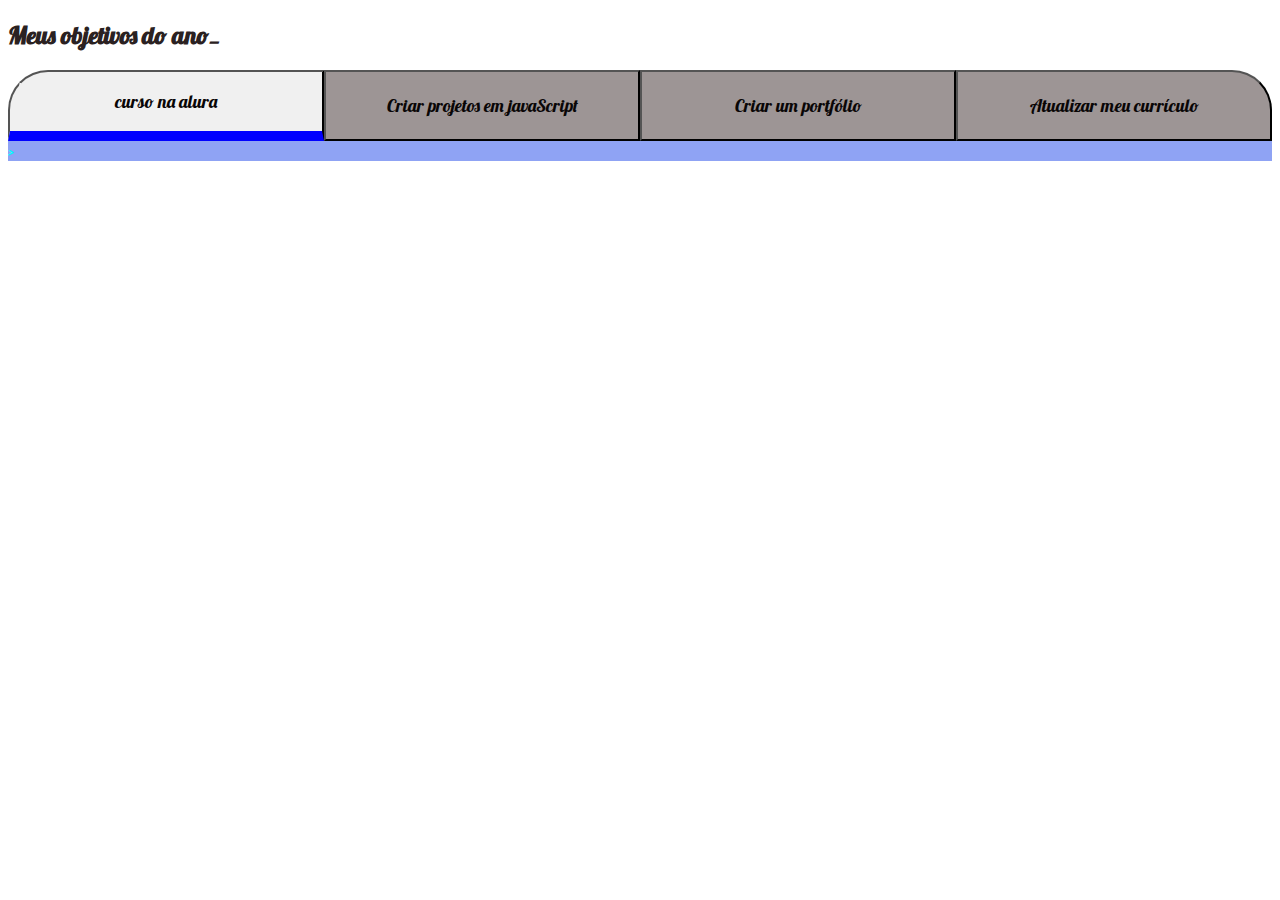
<file: index.html>
<!DOCTYPE html>
<html lang="pt-br">
<head>
    <meta charset="UTF-8">
    <meta name="viewport" content="width=device-width, initial-scale=1.0">
    <title>Meus objetivos do ano</title>
    <link rel="stylesheet" href="style.css">
</head>
<body>
    <section class="conteudo principal"></section>
    <h2 class="titulo principal" >Meus objetivos do ano<span>_</span></h2>
<div class="conteudo"> 
    <div class="botoes">
        <button class='botao ativo'>curso na alura</button>
        <button class='botao'> Criar projetos em javaScript</button>
        <button class='botao'>Criar um portfólio</button>
        <button class='botao'>Atualizar meu currículo</button>
    </div>
      <div class="abas-textos">
          <div class="aba-conteudo">
            <h3 class="aba-conteudo-titulo-principal">estudar 4 cursos na Alura</h3>
            <h4 class="aba-conteudo-titulo-secundario">tempo para completar o objetivo</h4>
            <div class="contador"> 
                <div class="contador-digito">
                  <p class="contador-digito-numero" id="dias0">01</p>
                  <p class="contador-digito-texto">dias</p>
                </div>
                <div class="contador-digito">
                    <p class="contador-digito-numero" id="horas0">02</p>
                    <p class="contador-digito-texto">horas</p>
                </div>
                <div class="contador-digito">
                    <p class="contador-digito-numero" id="minutos0">03</p>
                    <p class="contador-digito-texto">minutos</p>
                </div>
                <div class="contador-digito">
                    <p class="contador-digito-numero" id="segundos0">04</p>
                    <p class="contador-digito-texto">segundos</p>      
                </div>
            </div>> 
          </div>>  
          <div class="aba-conteudo">
            <h3 class="aba-conteudo-titulo-principal">criar 5 projetos em javaScript</h3>
            <h4 class="aba-conteudo-titulo-secundario">tempo para completar o objetivo</h4>
            <div class="contador"> </div>
          </div>
          <div class="aba-conteudo">
             <h3 class="aba-conteudo-titulo-principal">criar um portfolio com os meus 3 melhores projetos</h3>
              <h4 class="aba-conteudo-titulo-secundario">tempo para completar o objetivo</h4>
              <div class="contador"></div>
          </div>
          <div class="aba-conteudo">
                <h3 class="aba-conteudo-titulo-principal">atualizar meu curriculo com os certificados da alura </h3>
                <h4 class="aba-conteudo-titulo-secundario">tempo para completar o objetivo</h4>
                <div class="contador"></div>
           </div>
      </div>
    </div>
</div>
<script src='main.js'></script>
</body>
</html>
</file>
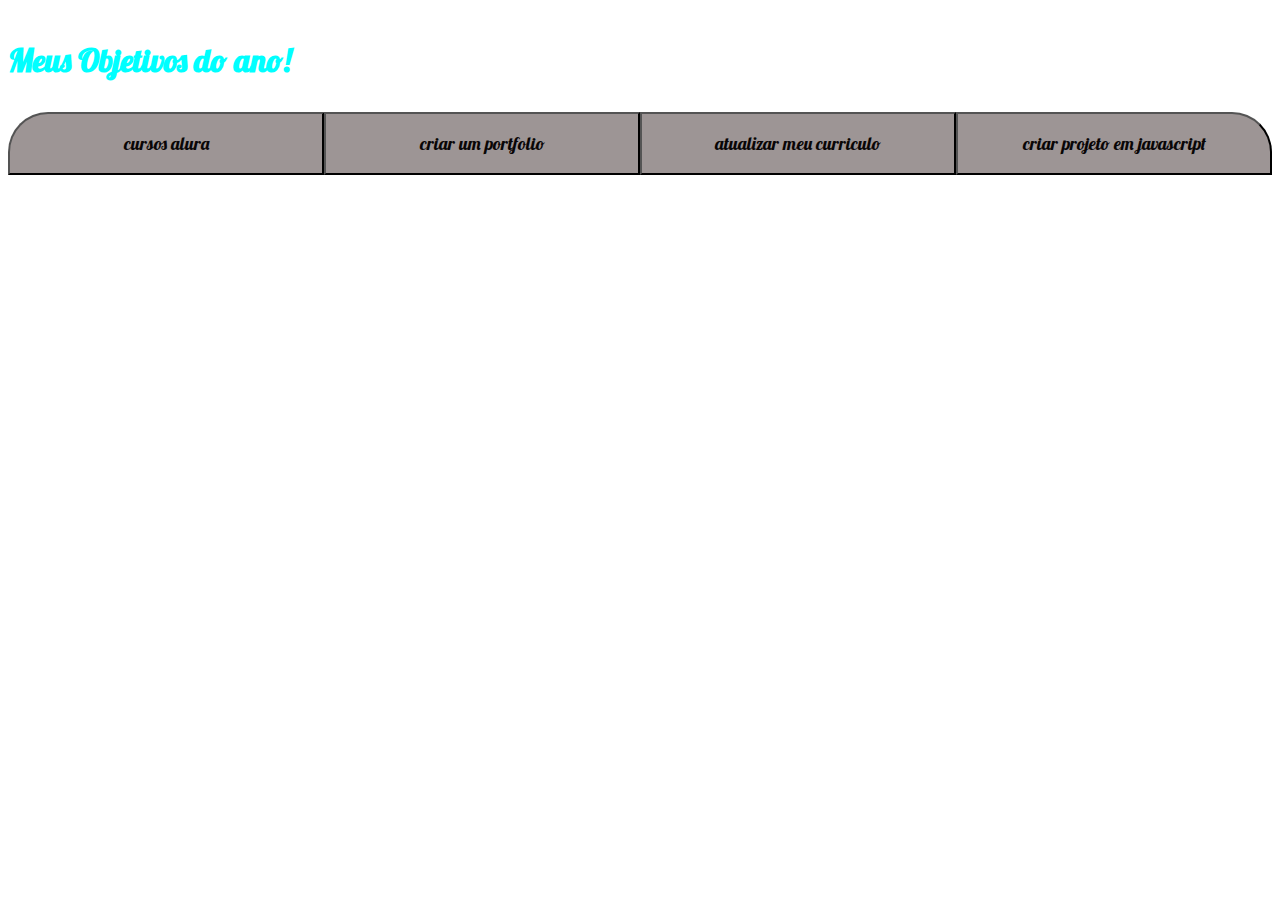
<file: index-2009.html>
<!DOCTYPE html>
<html lang="en">
<head>
    <meta charset="UTF-8">
    <meta name="viewport" content="width=device-width, initial-scale=1.0">
    <title>Meus objetivos do ano</title>
    <link rel="stylesheet" href="style.css">
</head>
<body>
    <section class="conteudo-principal"></section>
    <h3 class="titulo-principal">Meus Objetivos do ano!</h3>    
<div class="conteudo">
    <div class="botoes">
        <button class='botao'>cursos alura</button>
        <button class='botao'>criar um portfolio</button>
        <button class='botao'>atualizar meu curriculo</button>
        <button class='botao'>criar projeto em javascript</button>
    </div>
    <div class="abas-textos">
        <div class="aba-conteudo">
           <h3 class="aba-conteudo-titulo-principal">Estudar 4 cursos na Alura</h3>
           <h4 class="aba-conteudo-titulo-secundario">Tempo para completar o objetivo</h4>
           <div class="contador"></div>
        </div>
        <div class="aba-conteudo">
           <h3 class="aba-conteudo-titulo-principal">Criar 5 projetos em Javascript</h3>
           <h4 class="aba-conteudo-titulo-secundario">Tempo para completar o objetivo</h4>
           <div class="contador"></div>
        </div>
        <div class="aba-conteudo">
            <h3 class="aba-conteudo-titulo-principal">Estudar 4 cursos na Alura</h3>
            <h4 class="aba-conteudo-titulo-secundario">Tempo para completar o objetivo</h4>
            <div class="contador"></div>
        </div>
        <div class="aba-conteudo">
            <h3 class="aba-conteudo-titulo-principal">Criar 5 projetos em Javascript</h3>
            <h4 class="aba-conteudo-titulo-secundario">Tempo para completar o objetivo</h4>
            <div class="contador"></div>
        </div>
   </div>
</div>
<script src='main.js'></script>
</body>

</html>
</file>
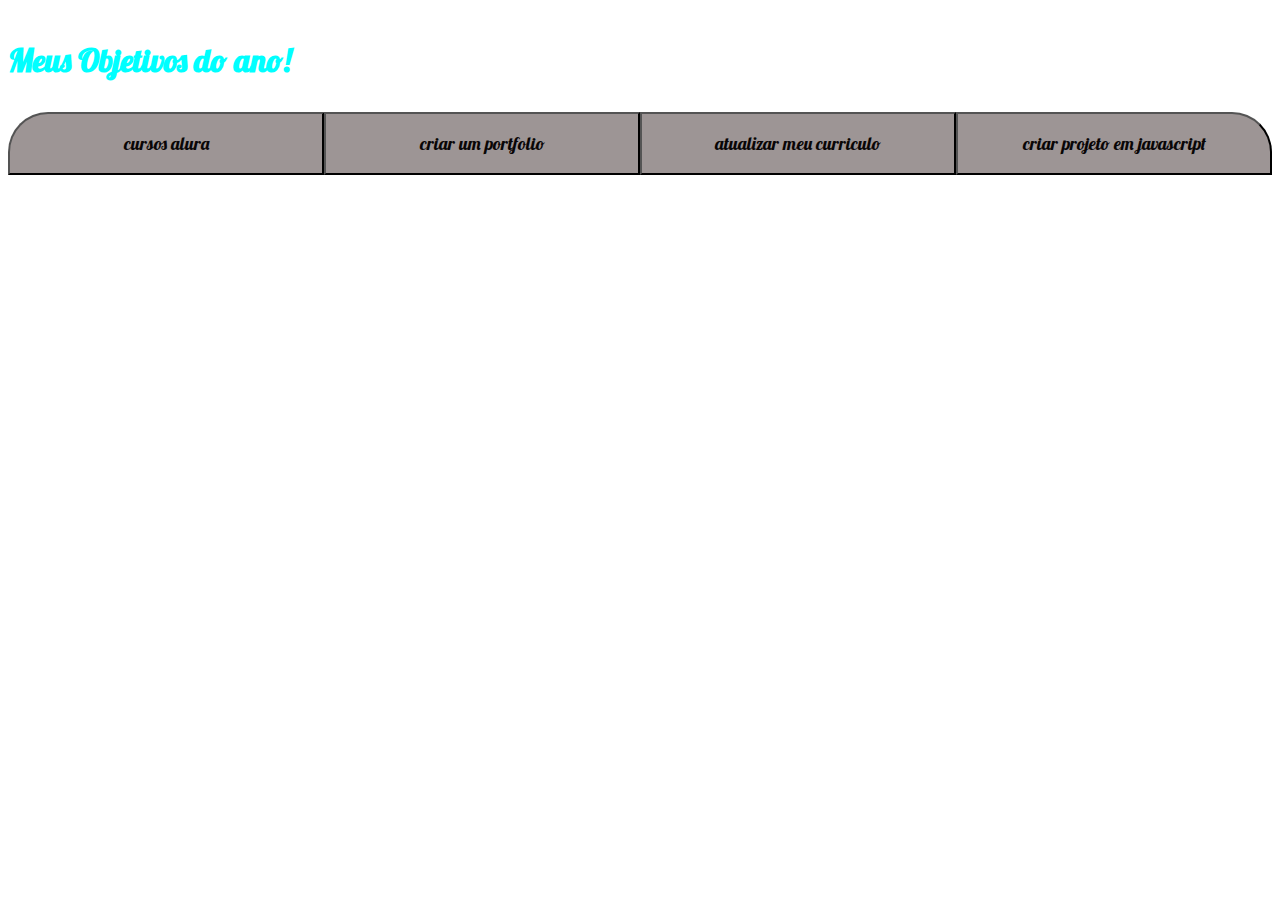
<file: index_0208.html>
<!DOCTYPE html>
<html lang="en">
<head>
    <meta charset="UTF-8">
    <meta name="viewport" content="width=device-width, initial-scale=1.0">
    <title>Meus objetivos do ano</title>
    <link rel="stylesheet" href="style.css">
 </head>
 <body>
    <section class="conteudo-principal"></section>
    <h3 class="titulo-principal">Meus Objetivos do ano!</h3>
<div class="conteudo">
    <div class="botoes">
        <button class="botao">cursos alura</button>
        <button class="botao">criar um portfolio</button>
        <button class="botao">atualizar meu curriculo</button>
        <button class="botao">criar projeto em javascript</button>      
    </div>
       <div class="abas-textos">
            <div class="aba-conteudo">
                <h3 class="aba-conteudo-titulo-principal">estudar 4 cursos na Alura</h3>
                <h4 class="aba-conteudo-titulo-secundario">tempo para completar o objetivo</h4>
                <div class="contador"></div>
            </div>
            <div class="aba-conteudo">
                <h3 class="aba-conteudo-titulo-principal">Criar 5 projetos em javascript</h3>
                <h4 class="aba-conteudo-titulo-secundario">tempo para completar o objetivo</h4>
                <div class="contador"></div>
            </div>
            <div class="aba-conteudo">
                <h3 class="aba-conteudo-titulo-principal">criar um portifolio com os 3 melhores projetos</h3>
                <h4  class="aba-conteudo-titulo-secundario">tempo para completar  objetivo</h4>
                <div class="contador"></div>
            </div>
            <div class="aba-conteudo">
                <h3 class="aba-conteudo-titulo-principal"> atualizar meu curriculo com os certificados da alura</h3>
                <h4 class="aba-conteudo-titulo-secundario">tempo para completar o objetivo</h4>
                <div class="contador"></div>
            </div>
        </div> 
</div>
    <script src='main.js'></script>
</body>
</html>
</file>
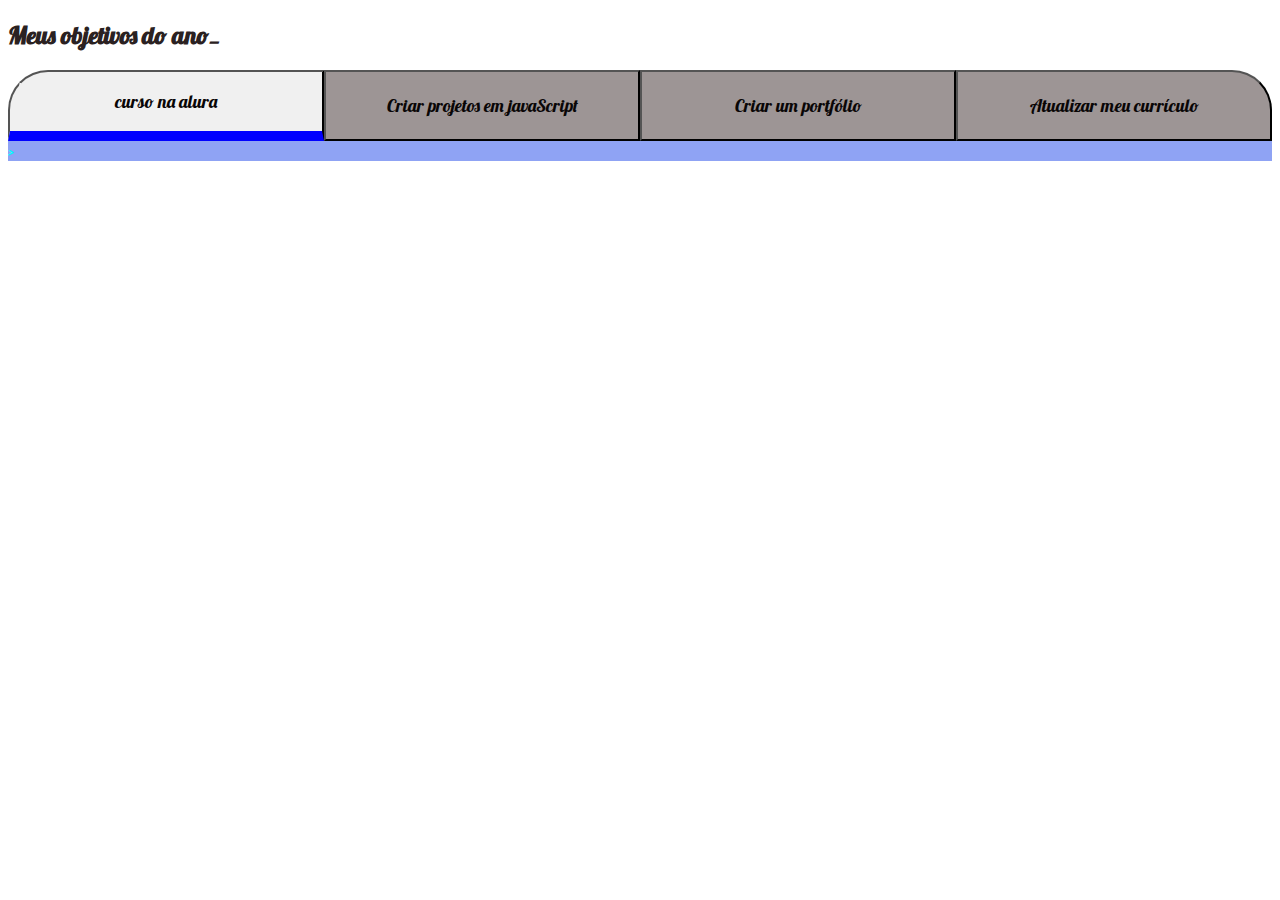
<file: index_2510.html>
<!DOCTYPE html>
<html lang="pt-br">
<head>
    <meta charset="UTF-8">
    <meta name="viewport" content="width=device-width, initial-scale=1.0">
    <title>Meus objetivos do ano</title>
    <link rel="stylesheet" href="style.css">
</head>
<body>
    <section class="conteudo principal"></section>
    <h2 class="titulo principal" >Meus objetivos do ano<span>_</span></h2>
<div class="conteudo"> 
    <div class="botoes">
        <button class='botao ativo'>curso na alura</button>
        <button class='botao'> Criar projetos em javaScript</button>
        <button class='botao'>Criar um portfólio</button>
        <button class='botao'>Atualizar meu currículo</button>
    </div>
      <div class="abas-textos">
          <div class="aba-conteudo">
            <h3 class="aba-conteudo-titulo-principal">estudar 4 cursos na Alura</h3>
            <h4 class="aba-conteudo-titulo-secundario">tempo para completar o objetivo</h4>
            <div class="contador"> 
                <div class="contador-digito">
                  <p class="contador-digito-numero" id="dias0">01</p>
                  <p class="contador-digito-texto">dias</p>
                </div>
                <div class="contador-digito">
                    <p class="contador-digito-numero" id="horas0">02</p>
                    <p class="contador-digito-texto">horas</p>
                </div>
                <div class="contador-digito">
                    <p class="contador-digito-numero" id="minutos0">03</p>
                    <p class="contador-digito-texto">minutos</p>
                </div>
                <div class="contador-digito">
                    <p class="contador-digito-numero" id="segundos0">04</p>
                    <p class="contador-digito-texto">segundos</p>      
                </div>
            </div>> 
          </div>>  
          <div class="aba-conteudo">
            <h3 class="aba-conteudo-titulo-principal">criar 5 projetos em javaScript</h3>
            <h4 class="aba-conteudo-titulo-secundario">tempo para completar o objetivo</h4>
            <div class="contador"> 
                <div class="contador-digito">
                    <p class="contador-digito-numero" id="dias0">01</p>
                    <p class="contador-digito-texto">dias</p>
                  </div>
                  <div class="contador-digito">
                      <p class="contador-digito-numero" id="horas0">02</p>
                      <p class="contador-digito-texto">horas</p>
                  </div>
                  <div class="contador-digito">
                      <p class="contador-digito-numero" id="minutos0">03</p>
                      <p class="contador-digito-texto">minutos</p>
                  </div>
                  <div class="contador-digito">
                      <p class="contador-digito-numero" id="segundos0">04</p>
                      <p class="contador-digito-texto">segundos</p>      
                  </div></div>
          </div>
          <div class="aba-conteudo">
             <h3 class="aba-conteudo-titulo-principal">criar um portfolio com os meus 3 melhores projetos</h3>
              <h4 class="aba-conteudo-titulo-secundario">tempo para completar o objetivo</h4>
              <div class="contador">
                <div class="contador-digito">
                    <p class="contador-digito-numero" id="dias0">01</p>
                    <p class="contador-digito-texto">dias</p>
                  </div>
                  <div class="contador-digito">
                      <p class="contador-digito-numero" id="horas0">02</p>
                      <p class="contador-digito-texto">horas</p>
                  </div>
                  <div class="contador-digito">
                      <p class="contador-digito-numero" id="minutos0">03</p>
                      <p class="contador-digito-texto">minutos</p>
                  </div>
                  <div class="contador-digito">
                      <p class="contador-digito-numero" id="segundos0">04</p>
                      <p class="contador-digito-texto">segundos</p>      
                  </div></div>
          </div>
          <div class="aba-conteudo">
                <h3 class="aba-conteudo-titulo-principal">atualizar meu curriculo com os certificados da alura </h3>
                <h4 class="aba-conteudo-titulo-secundario">tempo para completar o objetivo</h4>
                <div class="contador">
                    <div class="contador-digito">
                        <p class="contador-digito-numero" id="dias0">01</p>
                        <p class="contador-digito-texto">dias</p>
                      </div>
                      <div class="contador-digito">
                          <p class="contador-digito-numero" id="horas0">02</p>
                          <p class="contador-digito-texto">horas</p>
                      </div>
                      <div class="contador-digito">
                          <p class="contador-digito-numero" id="minutos0">03</p>
                          <p class="contador-digito-texto">minutos</p>
                      </div>
                      <div class="contador-digito">
                          <p class="contador-digito-numero" id="segundos0">04</p>
                          <p class="contador-digito-texto">segundos</p>      
                      </div></div>
           </div>
      </div>
    </div>
</div>
<script src='main.js'></script>
</body>
</html>
</file>
<file: style.css>
@import url('https://fonts.googleapis.com/css2?family=Lobster&display=swap');
:root{ 
    --cor-de-fundo: #ffffff;
    --verde:#0000ff;
    --branco:#090606;
    --botao-ativo:#f0f0f0;
    --botao-inativo: rgba(60, 44, 44, 0.5);
    --texto-fundo: rgb(143, 163, 244);
    color: aqua;
}


body{
background-color: rgba(255, 255, 255, 0.866);
font-family: 'lobster', sans-serif;
}

h2 {
color: rgb(42, 33, 33);
}

.conteudo-principal{
      display: flex;
      flex-direction: column;
      justify-content: center;
      align-items: center;
      max-width: 1200px;
      width: 100%;
      margin: 0 auto;
}

.titulo-principal{
      text-align: left;
      width: 100%;
      font-size: 32px;
}

.titulo-principal span {
    color: var(--verde);
}

.botao{
    font-family: "lobster",sans-serif;
    background-color: var(--botao-inativo);
    color: var(--branco);
    display: flex;
    justify-content: center;
    padding: 1em;
    font-size: 18px;
    align-items: center;
    width: 100%;

}      

.botoes{
   display: block;
}
@media screen and (min-width: 768px){
    .botoes {
        display: flex;
    }
}
.botao:first-child {
              border-radius: 40px 0 0 0;
    }
.botao:last-child {
               border-radius: 0 40px 0 0;
}

.abas-textos {
background-color: var(--texto-fundo);
}

.botao.ativo {
    background-color: var(--botao-ativo);
    border-bottom: 10px solid var(--verde);
}

.aba-conteudo.ativo{
    display: block;
}

.aba-conteudo{
    display: none;
}

.contador{
     font-size: 40px;
    text-align: center; 
    display: flex;
    justify-content: center;
}

.contador-digito{
    padding: 0 26px; 
    text-align: center;   
}

.contador-digito-numero{
font-size: 60px;
margin: 0;
text-align: center;

}

.contador-digito-texto{
    color: var(--verde);
    font-size: 20px;
    margin: 0;
    
}
</file>
